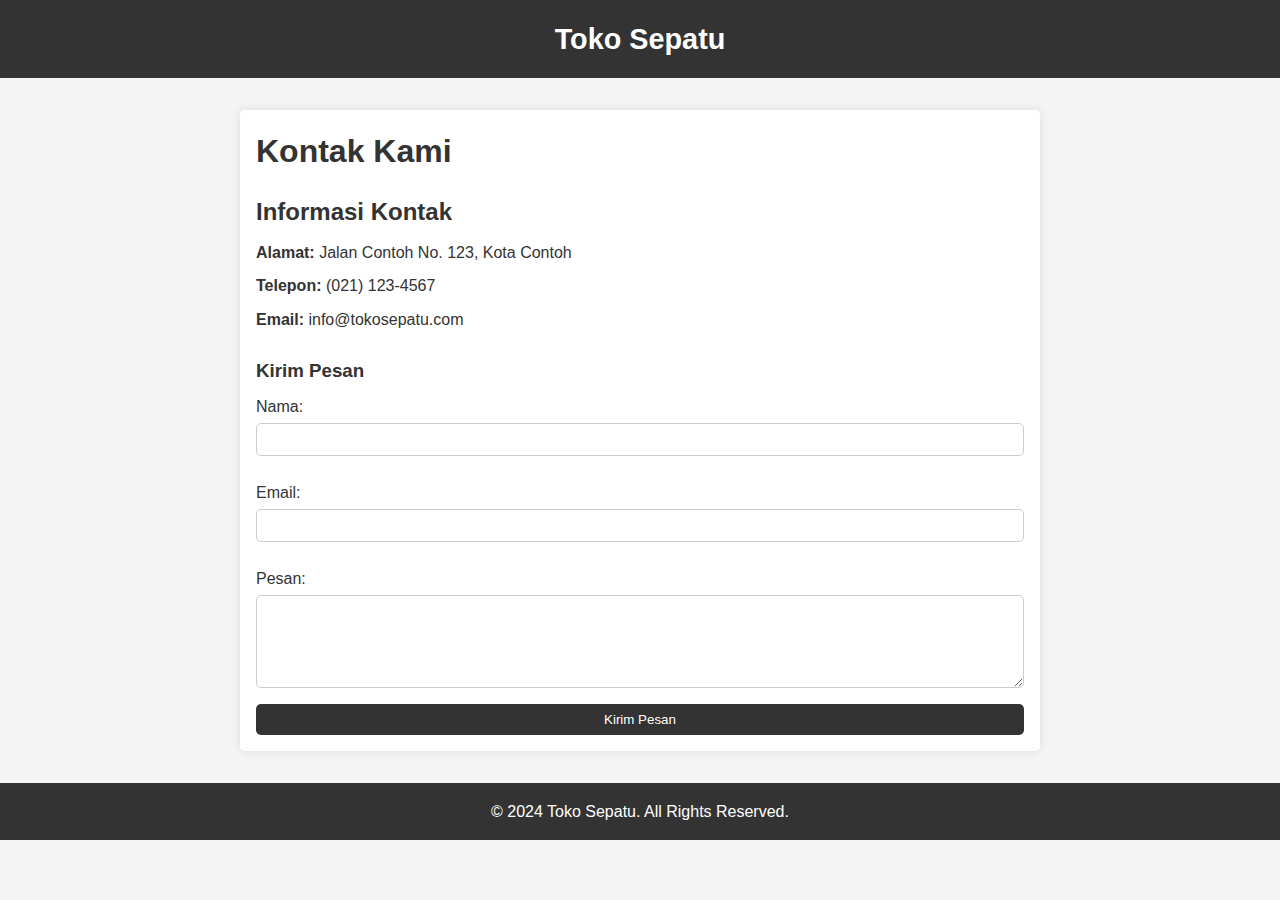
<file: kontak.html>
<!DOCTYPE html>
<html lang="id">
<head>
    <meta charset="UTF-8">
    <meta name="viewport" content="width=device-width, initial-scale=1.0">
    <title>Kontak Kami - Toko Sepatu</title>
    <style>
        * {
            margin: 0;
            padding: 0;
            box-sizing: border-box;
        }

        body {
            font-family: Arial, sans-serif;
            color: #333;
            line-height: 1.6;
            background-color: #f4f4f4;
        }

        header {
            background: #333;
            color: #fff;
            padding: 1rem;
            text-align: center;
        }

        .logo {
            font-size: 1.8rem;
            font-weight: bold;
        }

        .contact-container {
            max-width: 800px;
            margin: 2rem auto;
            padding: 1rem;
            background: #fff;
            border-radius: 5px;
            box-shadow: 0 0 10px rgba(0, 0, 0, 0.1);
        }

        .contact-container h2 {
            font-size: 2rem;
            margin-bottom: 1rem;
        }

        .contact-info {
            margin-bottom: 1.5rem;
        }

        .contact-info h3 {
            font-size: 1.5rem;
            margin-bottom: 0.5rem;
        }

        .contact-info p {
            margin: 0.5rem 0;
        }

        .contact-form {
            display: flex;
            flex-direction: column;
        }

        .contact-form label {
            margin: 0.5rem 0 0.2rem;
        }

        .contact-form input, .contact-form textarea {
            padding: 0.5rem;
            border: 1px solid #ccc;
            border-radius: 5px;
            margin-bottom: 1rem;
        }

        .contact-form button {
            padding: 0.5rem;
            background-color: #333;
            color: #fff;
            border: none;
            border-radius: 5px;
            cursor: pointer;
            transition: background 0.3s;
        }

        .contact-form button:hover {
            background-color: #555;
        }

        footer {
            background: #333;
            color: #fff;
            text-align: center;
            padding: 1rem;
            margin-top: 2rem;
        }
    </style>
</head>
<body>
    <header>
        <div class="logo">Toko Sepatu</div>
    </header>

    <section class="contact-container">
        <h2>Kontak Kami</h2>
        
        <div class="contact-info">
            <h3>Informasi Kontak</h3>
            <p><strong>Alamat:</strong> Jalan Contoh No. 123, Kota Contoh</p>
            <p><strong>Telepon:</strong> (021) 123-4567</p>
            <p><strong>Email:</strong> info@tokosepatu.com</p>
        </div>

        <h3>Kirim Pesan</h3>
        <form class="contact-form">
            <label for="name">Nama:</label>
            <input type="text" id="name" name="name" required>

            <label for="email">Email:</label>
            <input type="email" id="email" name="email" required>

            <label for="message">Pesan:</label>
            <textarea id="message" name="message" rows="5" required></textarea>

            <button type="submit">Kirim Pesan</button>
        </form>
    </section>

    <footer>
        <p>&copy; 2024 Toko Sepatu. All Rights Reserved.</p>
    </footer>
</body>
</html>
</file>
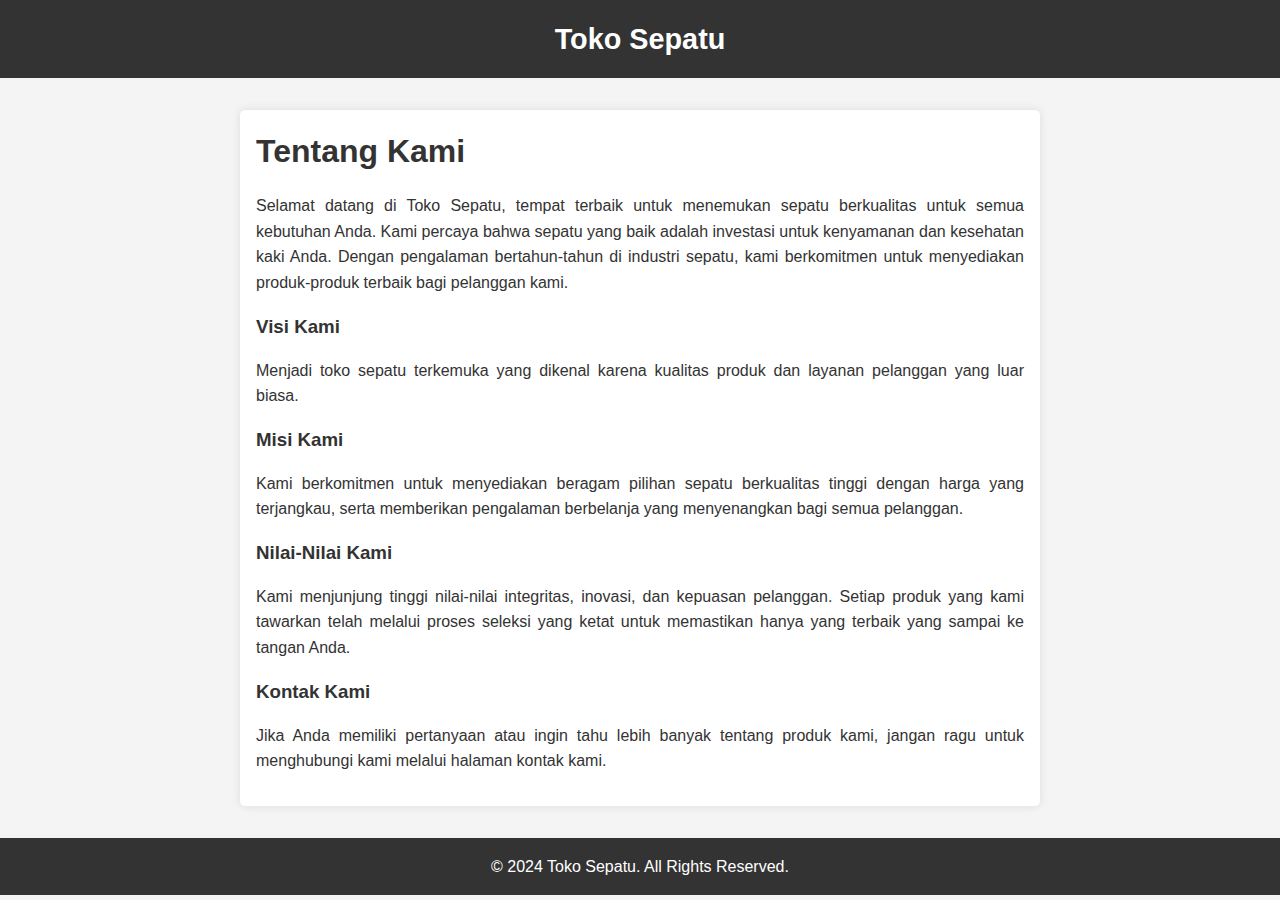
<file: tentangkami.html>
<!DOCTYPE html>
<html lang="id">
<head>
    <meta charset="UTF-8">
    <meta name="viewport" content="width=device-width, initial-scale=1.0">
    <title>Tentang Kami - Toko Sepatu</title>
    <style>
        * {
            margin: 0;
            padding: 0;
            box-sizing: border-box;
        }

        body {
            font-family: Arial, sans-serif;
            color: #333;
            line-height: 1.6;
            background-color: #f4f4f4;
        }

        header {
            background: #333;
            color: #fff;
            padding: 1rem;
            text-align: center;
        }

        .logo {
            font-size: 1.8rem;
            font-weight: bold;
        }

        .about-container {
            max-width: 800px;
            margin: 2rem auto;
            padding: 1rem;
            background: #fff;
            border-radius: 5px;
            box-shadow: 0 0 10px rgba(0, 0, 0, 0.1);
        }

        .about-container h2 {
            font-size: 2rem;
            margin-bottom: 1rem;
        }

        .about-container p {
            margin: 1rem 0;
            text-align: justify;
        }

        footer {
            background: #333;
            color: #fff;
            text-align: center;
            padding: 1rem;
            margin-top: 2rem;
        }
    </style>
</head>
<body>
    <header>
        <div class="logo">Toko Sepatu</div>
    </header>

    <section class="about-container">
        <h2>Tentang Kami</h2>
        <p>Selamat datang di Toko Sepatu, tempat terbaik untuk menemukan sepatu berkualitas untuk semua kebutuhan Anda. Kami percaya bahwa sepatu yang baik adalah investasi untuk kenyamanan dan kesehatan kaki Anda. Dengan pengalaman bertahun-tahun di industri sepatu, kami berkomitmen untuk menyediakan produk-produk terbaik bagi pelanggan kami.</p>
        
        <h3>Visi Kami</h3>
        <p>Menjadi toko sepatu terkemuka yang dikenal karena kualitas produk dan layanan pelanggan yang luar biasa.</p>

        <h3>Misi Kami</h3>
        <p>Kami berkomitmen untuk menyediakan beragam pilihan sepatu berkualitas tinggi dengan harga yang terjangkau, serta memberikan pengalaman berbelanja yang menyenangkan bagi semua pelanggan.</p>

        <h3>Nilai-Nilai Kami</h3>
        <p>Kami menjunjung tinggi nilai-nilai integritas, inovasi, dan kepuasan pelanggan. Setiap produk yang kami tawarkan telah melalui proses seleksi yang ketat untuk memastikan hanya yang terbaik yang sampai ke tangan Anda.</p>

        <h3>Kontak Kami</h3>
        <p>Jika Anda memiliki pertanyaan atau ingin tahu lebih banyak tentang produk kami, jangan ragu untuk menghubungi kami melalui halaman kontak kami.</p>
    </section>

    <footer>
        <p>&copy; 2024 Toko Sepatu. All Rights Reserved.</p>
    </footer>
</body>
</html>
</file>
